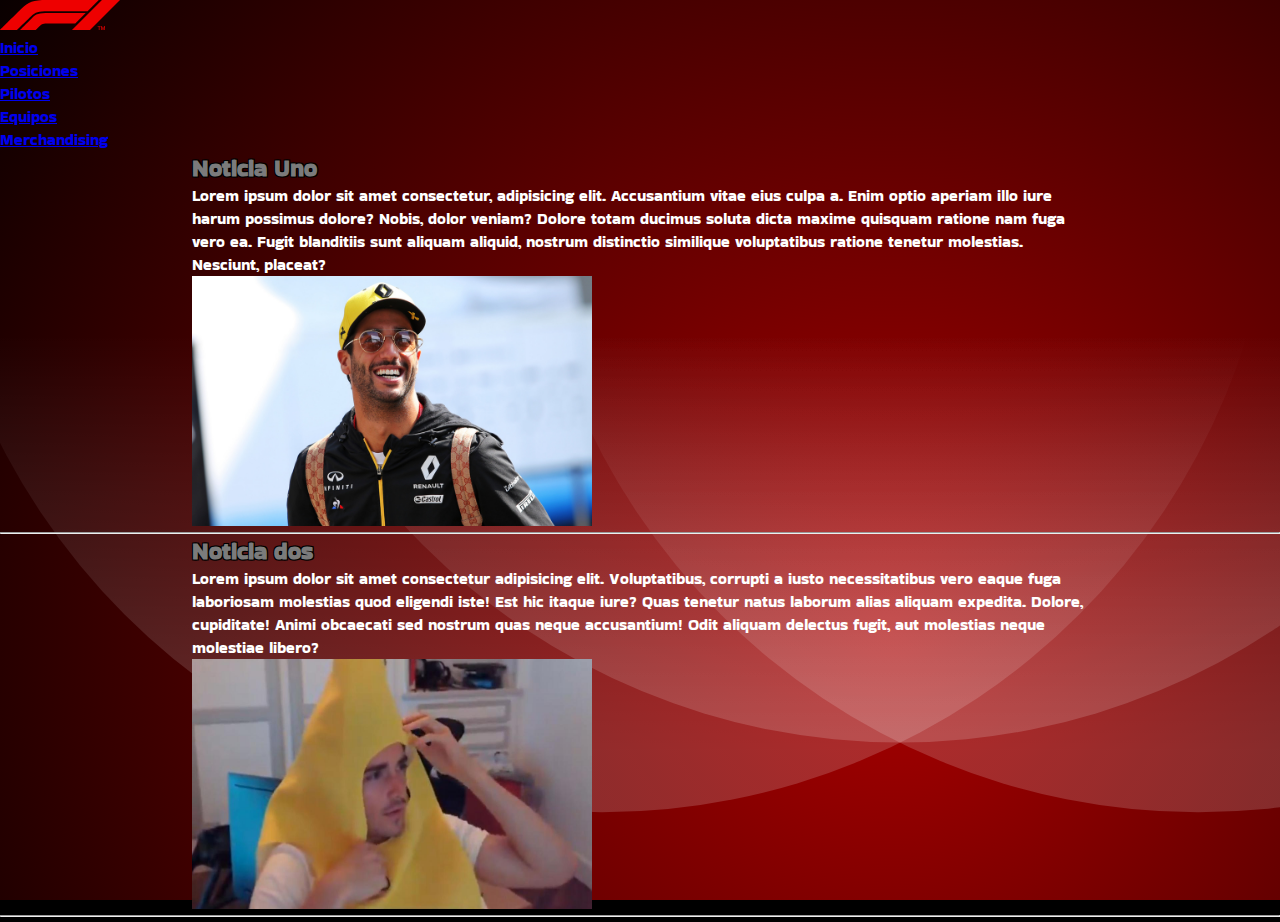
<file: index.html>
<!DOCTYPE html>
<html lang="en">
    <head>
        <meta charset="UTF-8">
        <meta http-equiv="X-UA-Compatible" content="IE=edge">
        <meta name="viewport" content="width=device-width, initial-scale=1.0">
        <link href="https://cdn.jsdelivr.net/npm/bootstrap@5.0.2/dist/css/bootstrap.min.css" rel="stylesheet" integrity="sha384-EVSTQN3/azprG1Anm3QDgpJLIm9Nao0Yz1ztcQTwFspd3yD65VohhpuuCOmLASjC" crossorigin="anonymous">
        <link rel="stylesheet" href="./assets/css/style.css">
        <link rel="preconnect" href="https://fonts.googleapis.com">
        <link rel="preconnect" href="https://fonts.gstatic.com" crossorigin>
        <link href="https://fonts.googleapis.com/css2?family=Bakbak+One&display=swap" rel="stylesheet"> 
        <title>Formula 1</title>
    </head>
    <body>
        <main>

          <header class="d-flex bg-dark flex-wrap align-items-center justify-content-center justify-content-md-between py-3 mb-4 border-bottom">
            <a class="d-flex align-items-center col-md-3 mx-2 text-dark text-decoration-none">
              <img src = "./assets/img/F1-logoRed.svg" alt="F1"/>
            </a>
      
            <ul class="nav col-12 col-md-auto me-4 justify-content-center mb-md-0 align-items-center">
              <li><a href="#" class="btn btn-danger bg-dark nav-link px-2 text-danger ms-1">Inicio</a></li>
              <li><a href="./assets/views/posiciones.html" class="ms-1 btn btn-danger bg-dark nav-link px-2 text-white">Posiciones</a></li>
              <li><a href="#" class="btn btn-danger bg-dark ms-1 nav-link px-2 text-white">Pilotos</a></li>
              <li><a href="#" class="btn btn-danger bg-dark ms-1 nav-link px-2 text-white">Equipos</a></li>
              <li><a href="#" class="btn btn-danger bg-dark ms-1 nav-link px-2 text-white">Merchandising</a></li>
            </ul>
      

          </header>

          <div class="news row featurette">
            <div class="col-md-7">
              <h2 class="titColor">Noticia Uno</span></h2>
              <p class="pColor">Lorem ipsum dolor sit amet consectetur, adipisicing elit. Accusantium vitae eius culpa a. Enim optio aperiam illo iure harum possimus dolore? Nobis, dolor veniam? Dolore totam ducimus soluta dicta maxime quisquam ratione nam fuga vero ea. Fugit blanditiis sunt aliquam aliquid, nostrum distinctio similique voluptatibus ratione tenetur molestias. Nesciunt, placeat?</p>
            </div>
            <div class="col-md-5 text-center">
              <img src="./assets/img/daniRic.jpg" alt="F1" height="250" width="400"/>
            </div>
          </div>
      
          <hr class="featurette-divider">
      
          <div class="news row featurette">
            <div class="col-md-7 order-md-2">
              <h2 class="titColor">Noticia dos</h2>
              <p class="pColor">Lorem ipsum dolor sit amet consectetur adipisicing elit. Voluptatibus, corrupti a iusto necessitatibus vero eaque fuga laboriosam molestias quod eligendi iste! Est hic itaque iure? Quas tenetur natus laborum alias aliquam expedita. Dolore, cupiditate! Animi obcaecati sed nostrum quas neque accusantium! Odit aliquam delectus fugit, aut molestias neque molestiae libero?</p>
            </div>
            <div class="col-md-5 md-4 order-md-1 text-center">
              <img src="./assets/img/bananaLeclerc.jpg" alt="F1" height="250" width="400"/>
            </div>
          </div>
      
          <hr class="featurette-divider">
            <div class="container-fluid hr1 bg-dark"></div>
        </main>
        <script src="./assets/js/main.js"></script>
    </body>
    <script src="https://cdn.jsdelivr.net/npm/bootstrap@5.0.2/dist/js/bootstrap.bundle.min.js" integrity="sha384-MrcW6ZMFYlzcLA8Nl+NtUVF0sA7MsXsP1UyJoMp4YLEuNSfAP+JcXn/tWtIaxVXM" crossorigin="anonymous"></script>
</html>
</file>
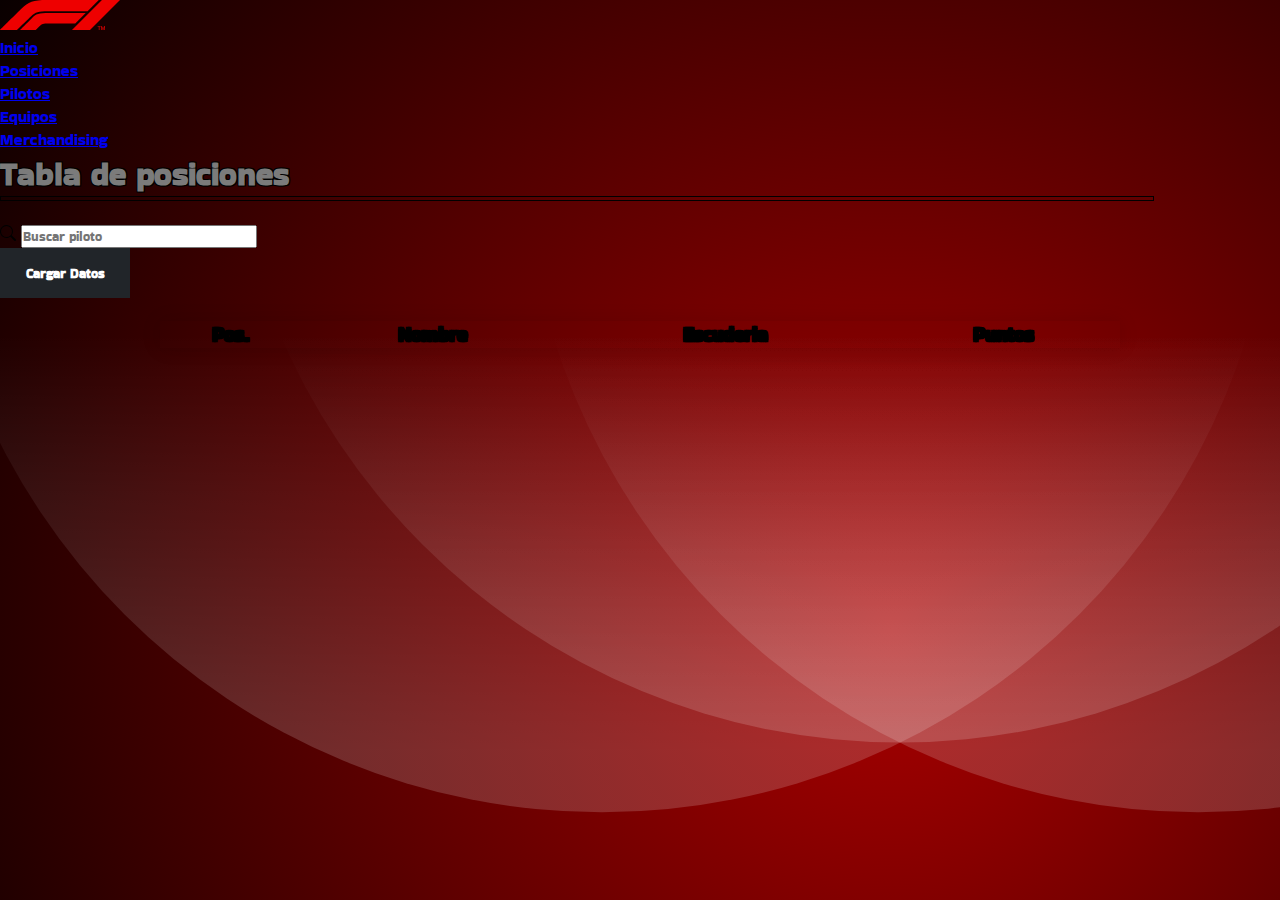
<file: assets/views/posiciones.html>
<!DOCTYPE html>
<html lang="en">
    <head>
        <meta charset="UTF-8">
        <meta http-equiv="X-UA-Compatible" content="IE=edge">
        <meta name="viewport" content="width=device-width, initial-scale=1.0">
        <link href="https://cdn.jsdelivr.net/npm/bootstrap@5.0.2/dist/css/bootstrap.min.css" rel="stylesheet" integrity="sha384-EVSTQN3/azprG1Anm3QDgpJLIm9Nao0Yz1ztcQTwFspd3yD65VohhpuuCOmLASjC" crossorigin="anonymous">
        <link rel="stylesheet" href="../css/style.css">
        <link rel="preconnect" href="https://fonts.googleapis.com">
        <link rel="preconnect" href="https://fonts.gstatic.com" crossorigin>
        <link href="https://fonts.googleapis.com/css2?family=Bakbak+One&display=swap" rel="stylesheet"> 
        <title>Formula 1</title>
    </head>
    <body>
        <main>

          <header class="d-flex bg-dark flex-wrap align-items-center justify-content-center justify-content-md-between py-3 mb-4 border-bottom">
            <a class="d-flex align-items-center col-md-3 mx-2 text-dark text-decoration-none">
              <img src = "../img/F1-logoRed.svg" alt="F1"/>
            </a>
      
            <ul class="nav col-12 col-md-auto me-4 justify-content-center mb-md-0 align-items-center">
              <li><a href="../../index.html" class="btn btn-danger bg-dark nav-link px-2 text-white ">Inicio</a></li>
              <li><a href="./posiciones.html" class="ms-1 btn btn-danger bg-dark nav-link px-2 text-danger">Posiciones</a></li>
              <li><a href="#" class="btn btn-danger bg-dark ms-1 nav-link px-2 text-white">Pilotos</a></li>
              <li><a href="#" class="btn btn-danger bg-dark ms-1 nav-link px-2 text-white">Equipos</a></li>
              <li><a href="#" class="btn btn-danger bg-dark ms-1 nav-link px-2 text-white">Merchandising</a></li>
            </ul>
          </header>
      
            <h1 class="text-center text-white mt-5 pb-3 titColor">Tabla de posiciones</h1>
            <div class="container-fluid hr1 bg-dark"></div>
            <br>
            <div class="container-fluid d-flex justify-content-evenly">
            <div class="input-group ms-5 ps-5">
              <span class="input-group-text"><svg xmlns="http://www.w3.org/2000/svg" width="16" height="16" fill="currentColor" class="bi bi-search" viewBox="0 0 16 16">
                  <path d="M11.742 10.344a6.5 6.5 0 1 0-1.397 1.398h-.001c.03.04.062.078.098.115l3.85 3.85a1 1 0 0 0 1.415-1.414l-3.85-3.85a1.007 1.007 0 0 0-.115-.1zM12 6.5a5.5 5.5 0 1 1-11 0 5.5 5.5 0 0 1 11 0z"/>
                </svg></span>
              <input id="buscar" type="search" placeholder="Buscar piloto">
            </div>
            <div class="resultado col-2">
              <button id="botonAdd" class="boton css-button-sharp--black">Cargar Datos</button>
            </div>
          </div>
            <br>
            <div class="justify-content-center text-center text-capitalize">
                <table class="table table-responsive table-bordered table-dark table-striped table-sm">
                    <thead>
                      <tr>
                        <th scope="col">Pos.</th>
                        <th scope="col">Nombre</th>
                        <th scope="col">Escuderia</th>
                        <th scope="col">Puntos</th>
                      </tr>
                    </thead>
                    <tbody id="table">
                    </tbody>
                  </table>
            </div>
        </main>
        <script src="../js/posiciones.js"></script>
    </body>
    <script src="https://cdn.jsdelivr.net/npm/bootstrap@5.0.2/dist/js/bootstrap.bundle.min.js" integrity="sha384-MrcW6ZMFYlzcLA8Nl+NtUVF0sA7MsXsP1UyJoMp4YLEuNSfAP+JcXn/tWtIaxVXM" crossorigin="anonymous"></script>
</html>
</file>
<file: assets/css/style.css>
*{
    margin: 0px;
    padding: 0px;
    font-family: 'Bakbak One'; 
}

body{
    background-color: #000000;
    background-image: url("data:image/svg+xml,%3Csvg xmlns='http://www.w3.org/2000/svg' width='100%25' height='100%25' viewBox='0 0 800 400'%3E%3Cdefs%3E%3CradialGradient id='a' cx='396' cy='281' r='514' gradientUnits='userSpaceOnUse'%3E%3Cstop offset='0' stop-color='%23AA0000'/%3E%3Cstop offset='1' stop-color='%23000000'/%3E%3C/radialGradient%3E%3ClinearGradient id='b' gradientUnits='userSpaceOnUse' x1='400' y1='148' x2='400' y2='333'%3E%3Cstop offset='0' stop-color='%23FFFFFF' stop-opacity='0'/%3E%3Cstop offset='1' stop-color='%23FFFFFF' stop-opacity='0.5'/%3E%3C/linearGradient%3E%3C/defs%3E%3Crect fill='url(%23a)' width='800' height='400'/%3E%3Cg fill-opacity='0.34'%3E%3Ccircle fill='url(%23b)' cx='267.5' cy='61' r='300'/%3E%3Ccircle fill='url(%23b)' cx='532.5' cy='61' r='300'/%3E%3Ccircle fill='url(%23b)' cx='400' cy='30' r='300'/%3E%3C/g%3E%3C/svg%3E");
    background-attachment: fixed;
    background-size: cover;
}

.resultado{
    height: 50px;
}

.hr{
    height: 3px;
    width: 40%;
    border: 0.5px solid black;
    display: flex;
    justify-content: center;
}

.hr1{
    height: 3px;
    width: 90%;
    border: 0.5px solid black;
    display: flex;
    justify-content: center;
}

.css-button-sharp--black {
    min-width: 130px;
    height: 50px;
    color: #fff;
    padding: 5px 10px;
    font-weight: bold;
    cursor: pointer;
    transition: all 0.3s ease;
    position: relative;
    display: inline-block;
    outline: none;
    border: 2px solid #212529;
    background: #212529;
}

.css-button-sharp--black:hover {
    background: #fff;
    color: #a00
  }

.table{
    width: 75%;
    margin-left: auto;
    margin-right: auto;
    font-size: larger;
    text-shadow: -1px -1px 0 #000, 1px -1px 0 #000, -1px 1px 0 #000, 1px 1px 0 #000;
    border-collapse: collapse;
	overflow: hidden;
	box-shadow: 0 0 20px rgba(0,0,0,0.1);
 }

.pColor{
    color: #fff;
}

.titColor{
    color: rgb(123, 123, 123);
    text-shadow: -1px -1px 0 #000, 1px -1px 0 #000, -1px 1px 0 #000, 1px 1px 0 #000;
}

.news{
    width: 70%;
    margin-left: auto;
    margin-right: auto;
}


.select{
    width: 10%;
}

.carga{
    margin-left: auto;
    margin-right: auto;
}

.login{
    padding: 10px;
    text-decoration: white;
    width: 300px;
    height: 350px;
    border: solid 2px black;
    border-radius: 10%;
}
</file>
